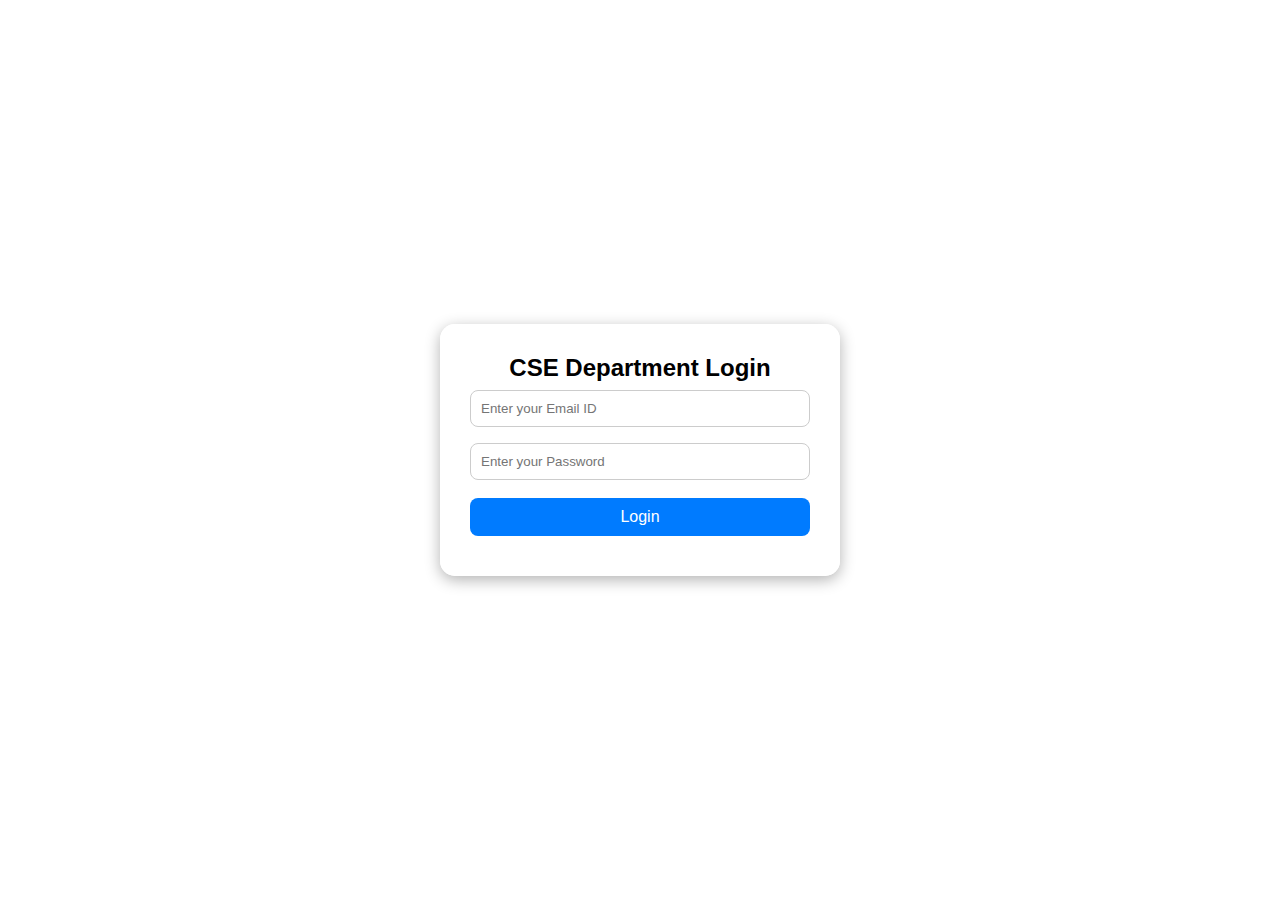
<file: index.html>
<!DOCTYPE html>
<html lang="en">
<head>
  <meta charset="UTF-8" />
  <meta name="viewport" content="width=device-width, initial-scale=1.0" />
  <title> CSE Portal</title>
  <link rel="stylesheet" href="style.css" />
</head>
<body class="bg">
  <div class="box">
    <h2>CSE Department Login</h2>
    <form onsubmit="return loginUser(event)">
      <input type="email" id="email" placeholder="Enter your Email ID" required />
      <input type="password" id="password" placeholder="Enter your Password" required />
      <button type="submit">Login</button>
    </form>
    <p id="error" class="error"></p>
  </div>
  <script src="script.js"></script>
</body>
</html>
</file>
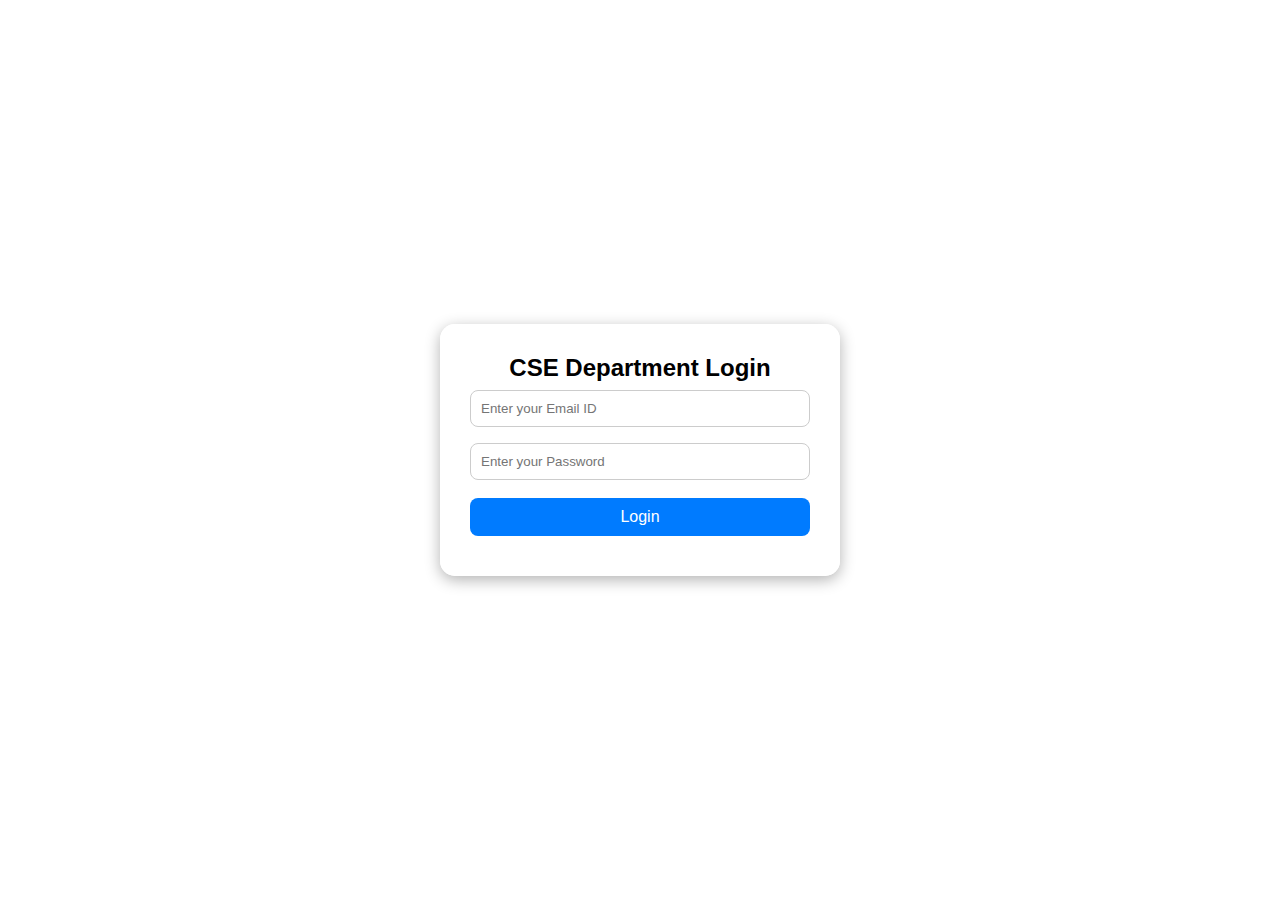
<file: dashboard.html>
<!DOCTYPE html>
<html lang="en">
<head>
  <meta charset="UTF-8" />
  <meta name="viewport" content="width=device-width, initial-scale=1.0" />
  <title>Dashboard</title>
  <link rel="stylesheet" href="style.css" />
</head>
<body class="bg">
  <div class="box">
    <h2>Welcome, <span id="userDisplay"></span></h2>
    <button oneclick="logout()">
    <ul>
     
      <li><a href="#">First Year</a></li>
      <li><a href="second-year.html">Second Year</a></li>
      <li><a href="#">Third Year</a></li>
      <li><a href="#">Final Year</a></li>
    </ul>
    <button onclick="logout()">Logout</button>
  </div>
  <script src="script.js"></script>
</body>
</html>
</file>
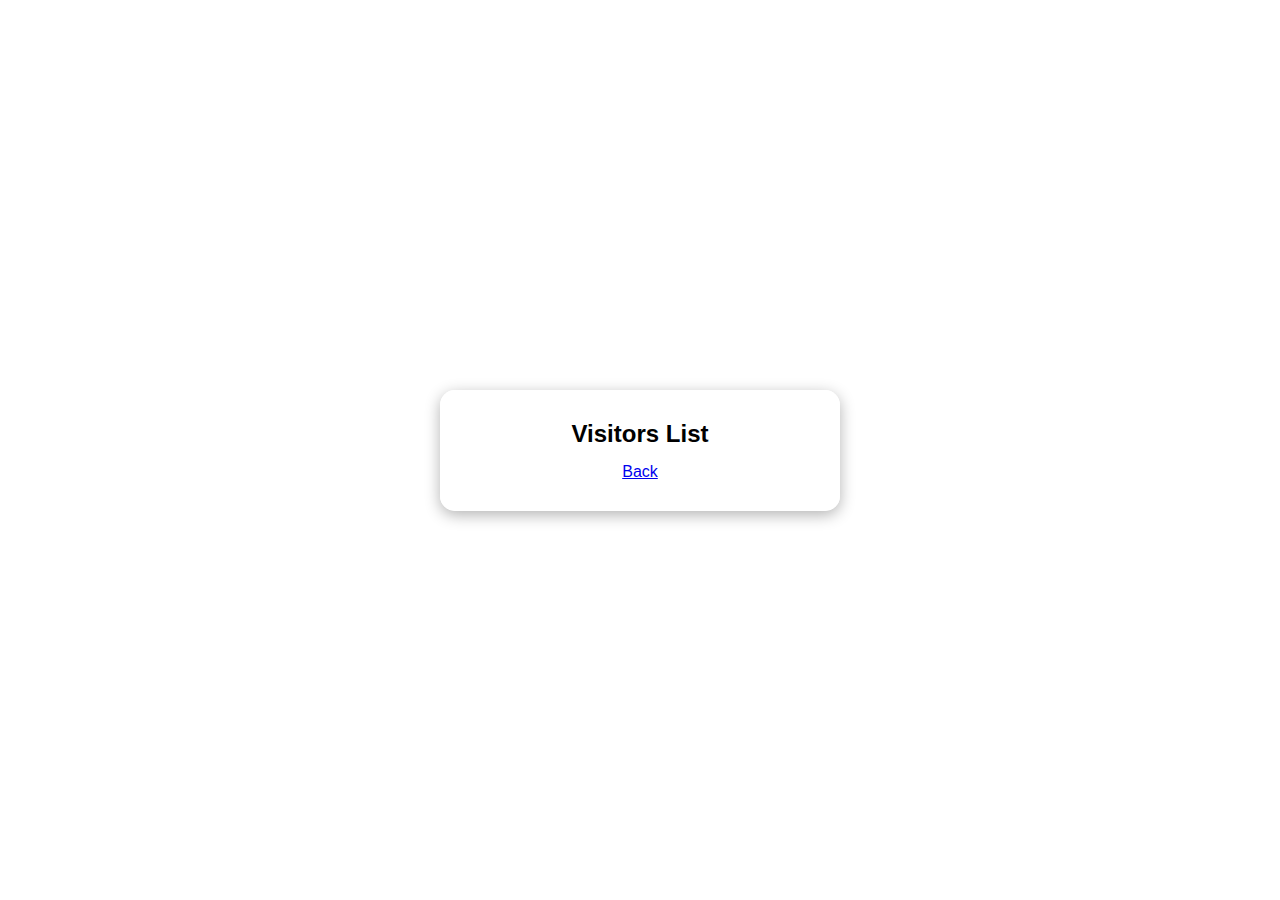
<file: logout.html>
<!DOCTYPE html>
<html lang="en">
<head>
  <meta charset="UTF-8" />
  <meta name="viewport" content="width=device-width, initial-scale=1.0" />
  <title>Visitors</title>
  <link rel="stylesheet" href="style.css" />
</head>
<body class="bg">
  <div class="box">
    <h2>Visitors List</h2>
    <ul id="visitorsList"></ul>
    <div style="margin-top:15px;">
      <a href="dashboard.html">Back</a>
    </div>
  </div>
  <script src="script.js"></script>
</body>
</html>
</file>
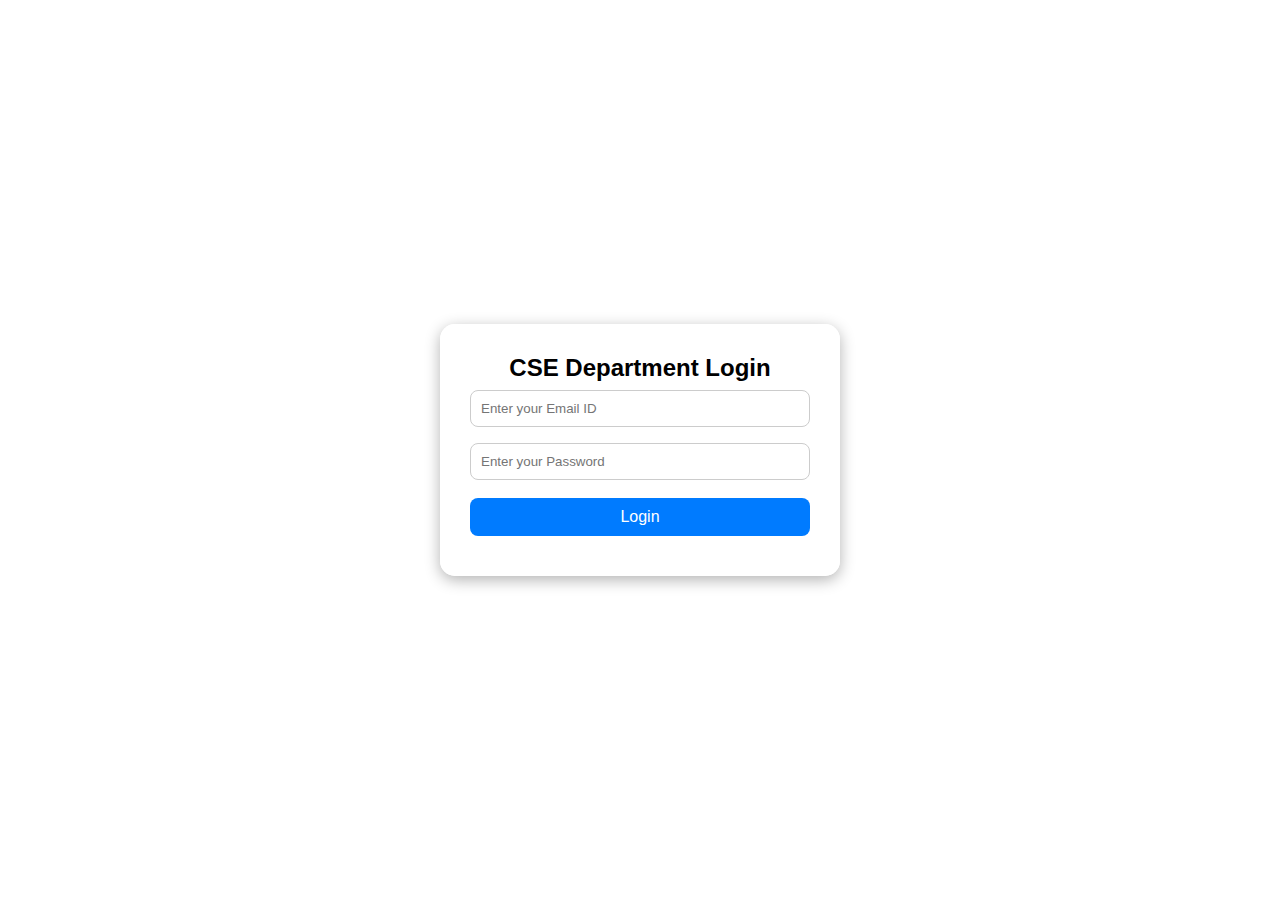
<file: second-year.html>
<!DOCTYPE html>
<html lang="en">
<head>
  <meta charset="UTF-8" />
  <meta name="viewport" content="width=device-width, initial-scale=1.0" />
  <title>Second Year - Materials</title>
  <link rel="stylesheet" href="style.css" />
</head>
<body class="bg">
  <div class="box">
    <h2>Second Year Subjects</h2>
    <ul>
      <li><button onclick="downloadMaterial('Software Engineering')">   <a href="se.pdf" target="_blank">
        Software Engineering</button></li>
      <li><button onclick="downloadMaterial('Data Structures')"> <a href="ds.pdf" target="_blank">Data Structures</button></li>
      <li><button onclick="downloadMaterial('oops')"> <a href="oops.pdf" target="_blank">Object-Oriented Programming system</button></li>
      <li><button onclick="downloadMaterial('DM')">><a href="dm.pdf" target="_blank">Discrete Mathematics</button></li>
      <li><button onclick="downloadMaterial('cgm')"><a href="cgm.pdf" target="_blank">Computer Graphics and multimedia</button></li>
    </ul>
    <div style="margin-top:15px;">
      |
      <a href="dashboard.html">Back to Dashboard</a>
    </div>
   <button onclick="logout()">Logout</button>
  </div>
  <script src="script.js"></script>
</body>
</html>
</file>
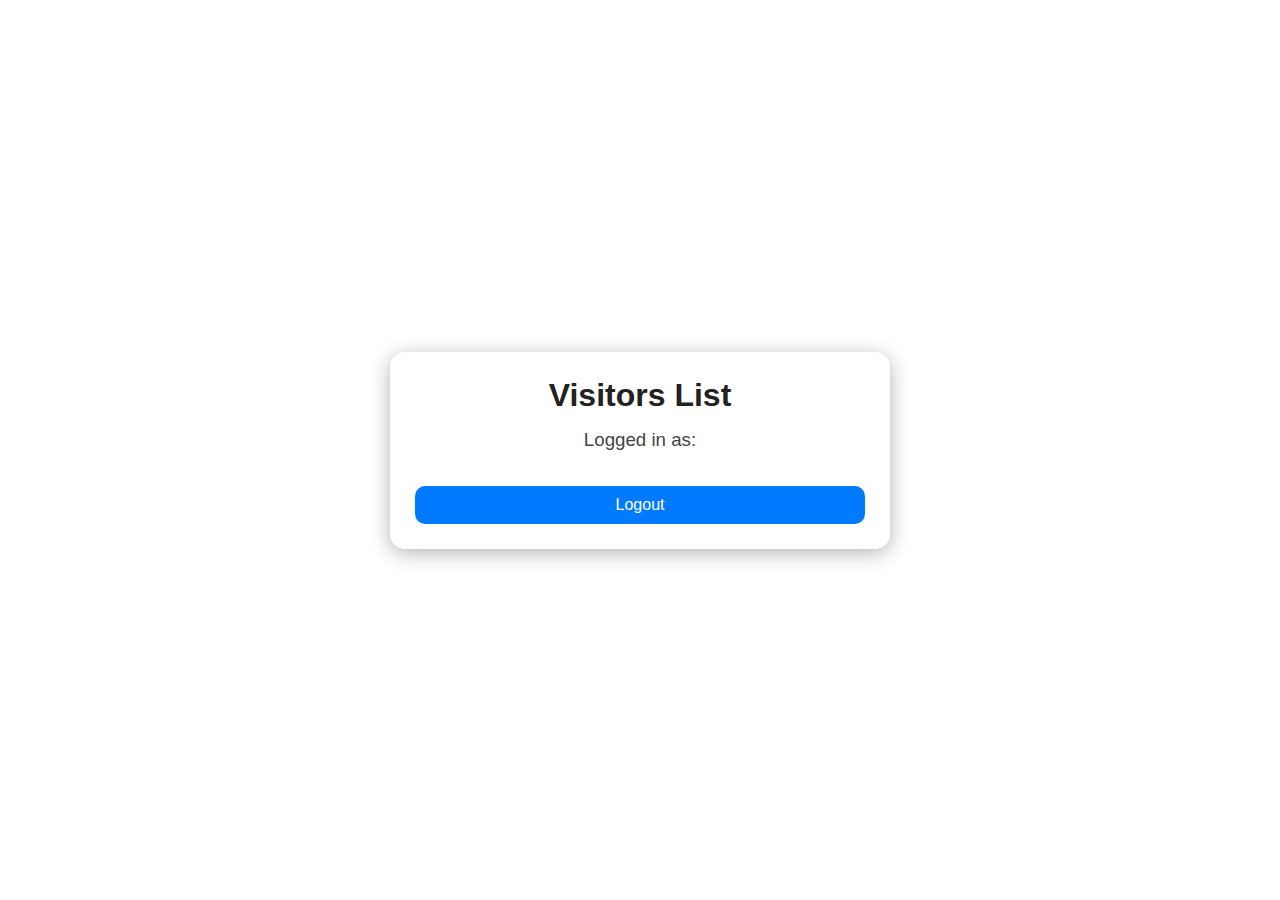
<file: visitor.html>
<!DOCTYPE html>
<html lang="en">
<head>
  <meta charset="UTF-8" />
  <meta name="viewport" content="width=device-width, initial-scale=1.0" />
  <title>Visitors List</title>
  <link rel="stylesheet" href="style.css" />
  <style>
    body {
      background: url('https://images.unsplash.com/photo-1522202176988-66273c2fd55f') no-repeat center center/cover;
      display: flex;
      justify-content: center;
      align-items: center;
      min-height: 100vh;
    }

    .visitor-box {
      background: rgba(255, 255, 255, 0.9);
      width: 90%;
      max-width: 500px;
      border-radius: 15px;
      padding: 25px;
      box-shadow: 0 4px 20px rgba(0, 0, 0, 0.3);
    }

    .visitor-box h1 {
      text-align: center;
      margin-bottom: 15px;
      color: #222;
    }

    .visitor-box h3 {
      text-align: center;
      margin-bottom: 15px;
      color: #444;
      font-weight: 500;
    }

    ul {
      list-style: none;
      padding: 0;
      margin: 0;
    }

    li {
      background: #f5f5f5;
      margin: 8px 0;
      padding: 10px 12px;
      border-radius: 8px;
      font-weight: 500;
      color: #333;
      box-shadow: 0 1px 5px rgba(0,0,0,0.1);
    }

    button {
      width: 100%;
      padding: 10px;
      background-color: #007bff;
      color: white;
      border: none;
      border-radius: 10px;
      font-size: 16px;
      margin-top: 20px;
      cursor: pointer;
      transition: 0.3s;
    }

    button:hover {
      background-color: #0056b3;
    }

    @media (max-width: 600px) {
      .visitor-box {
        width: 95%;
        padding: 20px;
      }

      h1 {
        font-size: 22px;
      }
    }
  </style>
</head>
<body>
  <div class="visitor-box">
    <h1>Visitors List</h1>
    <h3>Logged in as: <span id="userDisplay"></span></h3>
    <ul id="visitorList">
      <!-- Visitors will appear here via script.js -->
    </ul>
    <button onclick="logout()">Logout</button>
  </div>

  <script src="script.js"></script>
</body>
</html>
</file>
<file: style.css>
* {
    margin: 0;
    padding: 0;
    box-sizing: border-box;
    font-family: "Poppins", sans-serif;
  }
  
  .bg {
    background:url("https://images.unsplash.com/photo-1531297484001-80022131f5a1")no-repeat center center/cover;
    height: 100vh;
    display: flex;
    align-items: center;
    justify-content: center;
  }
  
  .box {
    background: rgba(255, 255, 255, 0.9);
    padding: 30px;
    border-radius: 15px;
    width: 90%;
    max-width: 400px;
    box-shadow: 0 4px 15px rgba(0, 0, 0, 0.3);
    text-align: center;
  }
  
  input {
    width: 100%;
    padding: 10px;
    margin: 8px 0;
    border-radius: 8px;
    border: 1px solid #ccc;
  }
  
  button {
    width: 100%;
    padding: 10px;
    background: #007bff;
    color: white;
    border: none;
    border-radius: 8px;
    margin-top: 10px;
    font-size: 16px;
    cursor: pointer;
  }
  
  button:hover {
    background: #0056b3;
  }
  
  ul {
    list-style: none;
    padding: 0;
  }
  
  ul li {
    margin: 10px 0;
  }
  
  ul li a, ul li button {
    text-decoration: none;
    color: #007bff;
    font-weight: 600;
    border: none;
    background: none;
    cursor: pointer;
  }
  
  ul li a:hover, ul li button:hover {
    text-decoration: underline;
  }
  
  .error {
    color: red;
    margin-top: 10px;

  }
</file>
